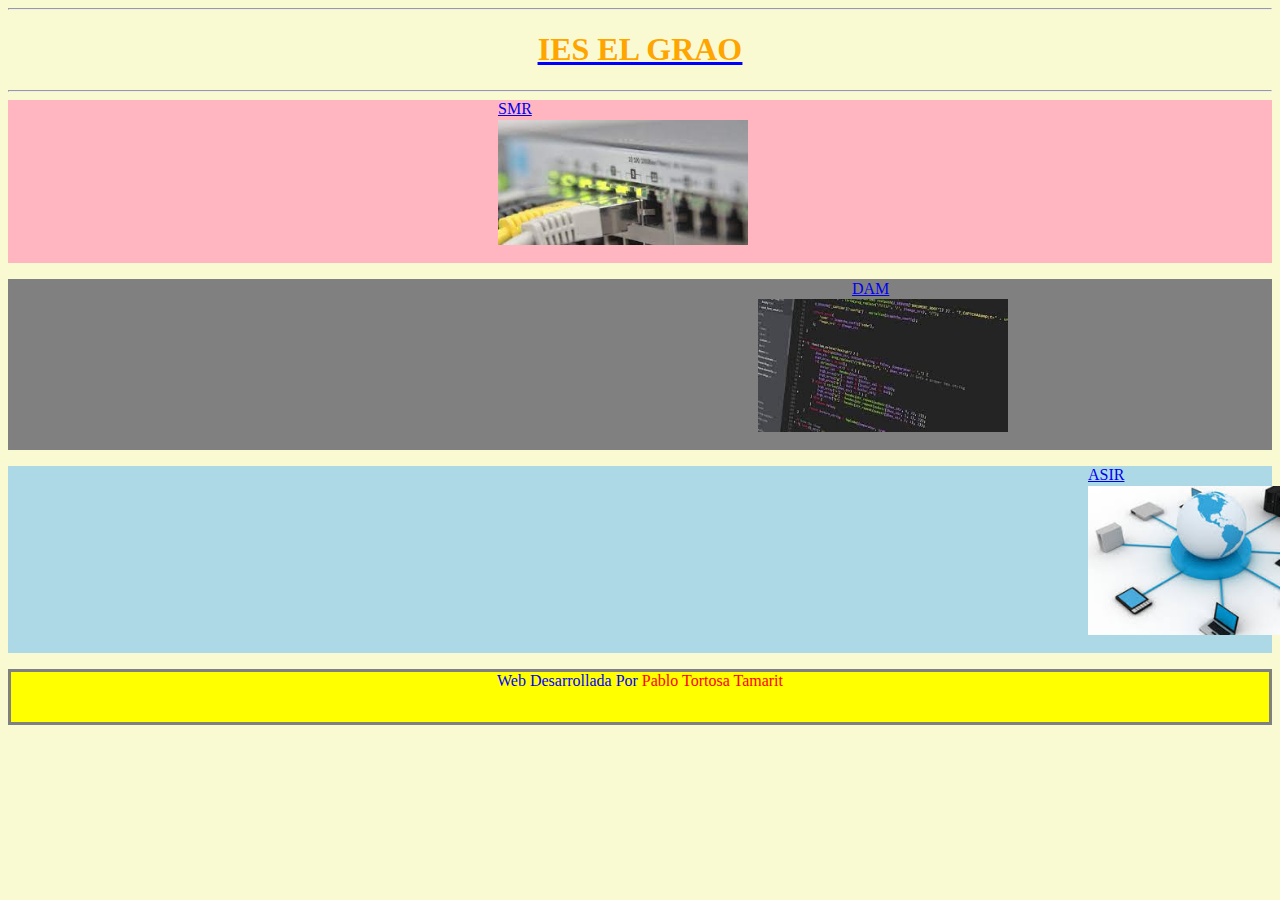
<file: index.html>
<!DOCTYPE html>
<html lang="en">
<head>
    <meta charset="UTF-8">
    <meta http-equiv="X-UA-Compatible" content="IE=edge">
    <meta name="viewport" content="width=device-width, initial-scale=1.0">
    <title>Convocatoria Extraordinaria</title> 
    <link rel="stylesheet" href="style.css">
</head>
<hr>
<header>
    <a href="index.html"><h1 class="titulo">IES EL GRAO</h1></a>
</header>
<hr>
<body>

<section>
    <div class="smr">
        <a href="index.html"><img class="imagensmr" src="img/smr.jpeg" alt=""><p class="enlacesmr">SMR</p></a>
    </div>
</section>

<section>
    <div class="dam">
        <a href="index.html"><img class="imagendam" src="img/dam.jpeg" alt=""><p class="enlacedam">DAM</p></a>
    </div>
</section>

<section>
    <div class="asir">
        <a href="formulario.html"><img class="imagenasir" src="img/asir.jpeg" alt=""><p class="enlaceasir">ASIR</p></a>
    </div>
</section>

<footer class="autor1">Web Desarrollada Por <span class="autor2">Pablo Tortosa Tamarit</span></footer>
    
</body>
</html>
</file>
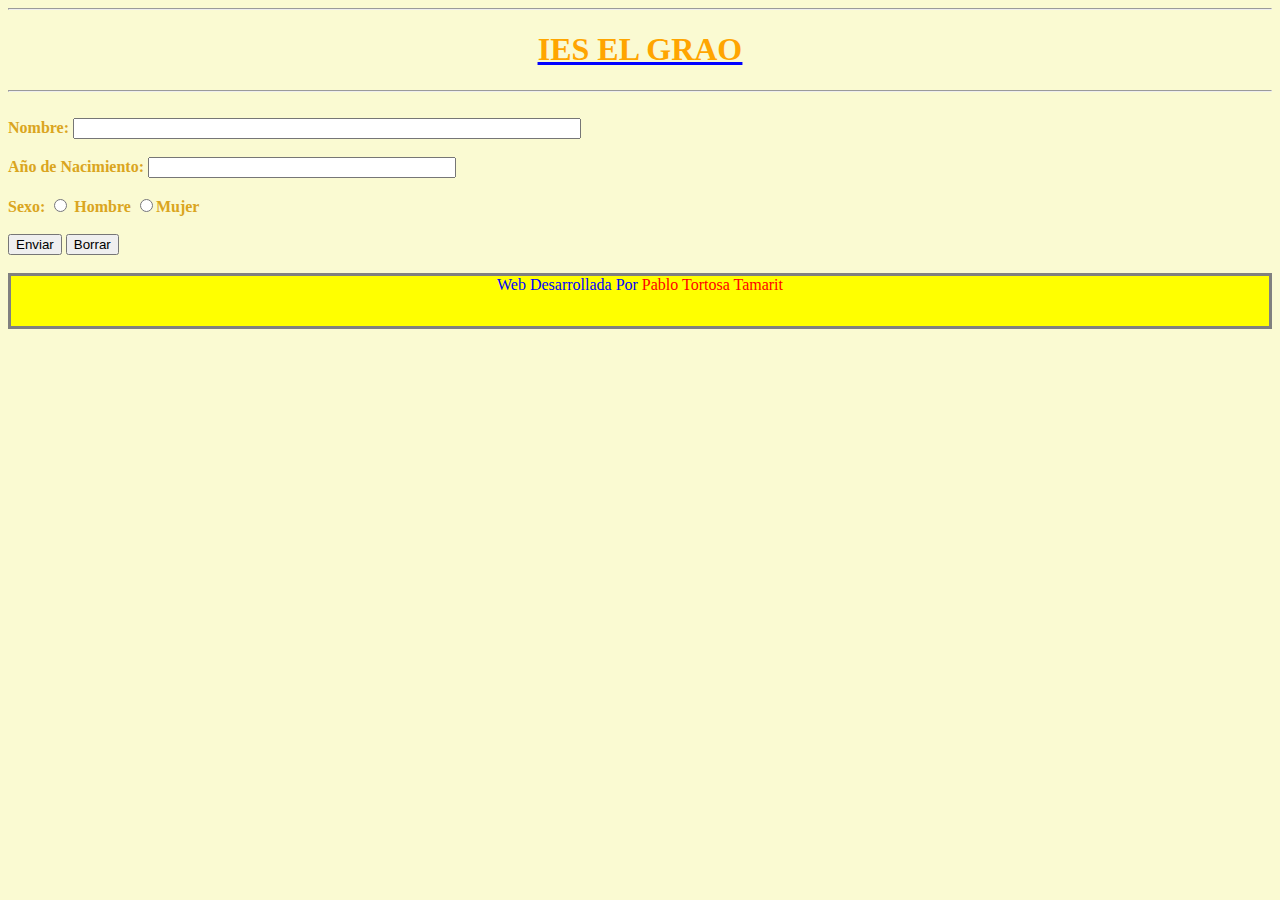
<file: formulario.html>
<!DOCTYPE html>
<html lang="en">
<head>
    <meta charset="UTF-8">
    <meta http-equiv="X-UA-Compatible" content="IE=edge">
    <meta name="viewport" content="width=device-width, initial-scale=1.0">
    <title>Convocatoria Extraordinaria</title>
    <link rel="stylesheet" href="style.css">
</head>
<hr>
<header>
    <a href="index.html"><h1 class="titulo2">IES EL GRAO</h1></a>
</header>
<hr>
<body>
<br>
    <section>
        <form class="formulario" action="">
            <strong>Nombre: </strong> <input class="nombre" type="text" max="20"><br><br>
            <strong>Año de Nacimiento: </strong> <input class="añodenacimiento" type="number" min="0"><br><br>
            <strong>Sexo: </strong> <input type="radio"> <strong>Hombre</strong>
            <input type="radio"><strong>Mujer</strong> <br><br>
            <input type="submit" value="Enviar">
            <input type="reset" value="Borrar">
        </form>
    </section>
<br>
    <footer class="autor3">Web Desarrollada Por <span class="autor4">Pablo Tortosa Tamarit</span></footer>
    
</body>
</html>
</file>
<file: style.css>
html{
    background-color: lightgoldenrodyellow;
}

.titulo{
    text-align: center;
    text-decoration: underline blue;
    color: orange;
}

.smr{
    background-color: lightpink;
}

.imagensmr{
    position: relative;
    left: 490px;
    width: 250px;
    top: 20px;
}

.enlacesmr{
    position: relative;
    bottom: 145px;
    left: 490px;
}

.dam{
    background-color: gray;
}

.imagendam{
    position: relative;
    left: 750px;
    width: 250px;
    top: 20px;
}

.enlacedam{
    position: relative;
    bottom: 152px;
    left: 844px;
}

.asir{
    background-color: lightblue;
}

.imagenasir{
    position: relative;
    left: 1080px;
    width: 250px;
    top: 20px;
}

.enlaceasir{
    position: relative;
    bottom: 169px;
    left: 1080px;
}


.autor1{
    background-color: yellow;
    color: blue;
    border: solid gray;
    height: 50px;
    text-align: center;
}

.autor2{
    color: red;
}

.titulo2{
    text-align: center;
    text-decoration: underline blue;
    color: orange;
}


.autor3{
    background-color: yellow;
    color: blue;
    border: solid gray;
    height: 50px;
    text-align: center;
    position: relative;

}

.autor4{
    color: red;
}

.formulario{
    color: goldenrod;
}

.nombre{
    width: 500px;
}

.añodenacimiento{
    width: 300px;
}
</file>
